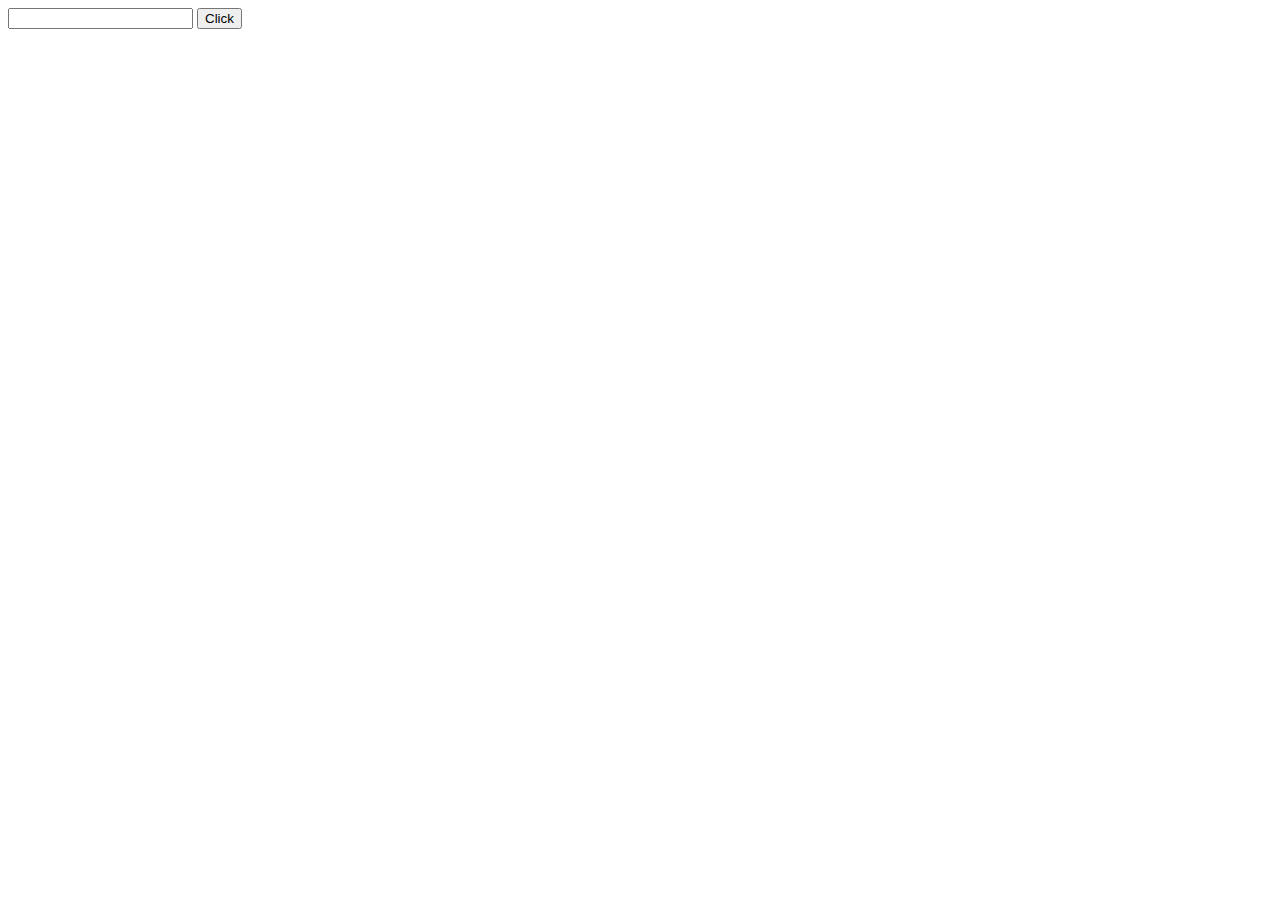
<file: delegation test/index.html>
<!DOCTYPE html>
<html lang="en">
  <head>
    <meta charset="UTF-8" />
    <meta name="viewport" content="width=device-width, initial-scale=1.0" />
    <title>Document</title>

    <script
      src="https://code.jquery.com/jquery-3.7.1.min.js"
      integrity="sha256-/JqT3SQfawRcv/BIHPThkBvs0OEvtFFmqPF/lYI/Cxo="
      crossorigin="anonymous"
    ></script>
  </head>
  <body>
    <div id="box"></div>

    <form action="">
      <input type="text">
      <button type="submit">Click</button>
    </form>


    <script>
      $(document).ready(function () {

       $.fn.welcome =  function(name) {
          var defaultName = "shambhu";
            {
              if(name){
                  return this.append("welcome "+name).css("color","red");
              }else{
                return this.append("welcome "+defaultName).css("color","green");
              }              
            }
            
        };

        $("form").on("submit",function(event){
        
            $("#box").welcome(($("form>input").val()));
        });

        // console.log();

      });
    </script>
  </body>
</html>
</file>
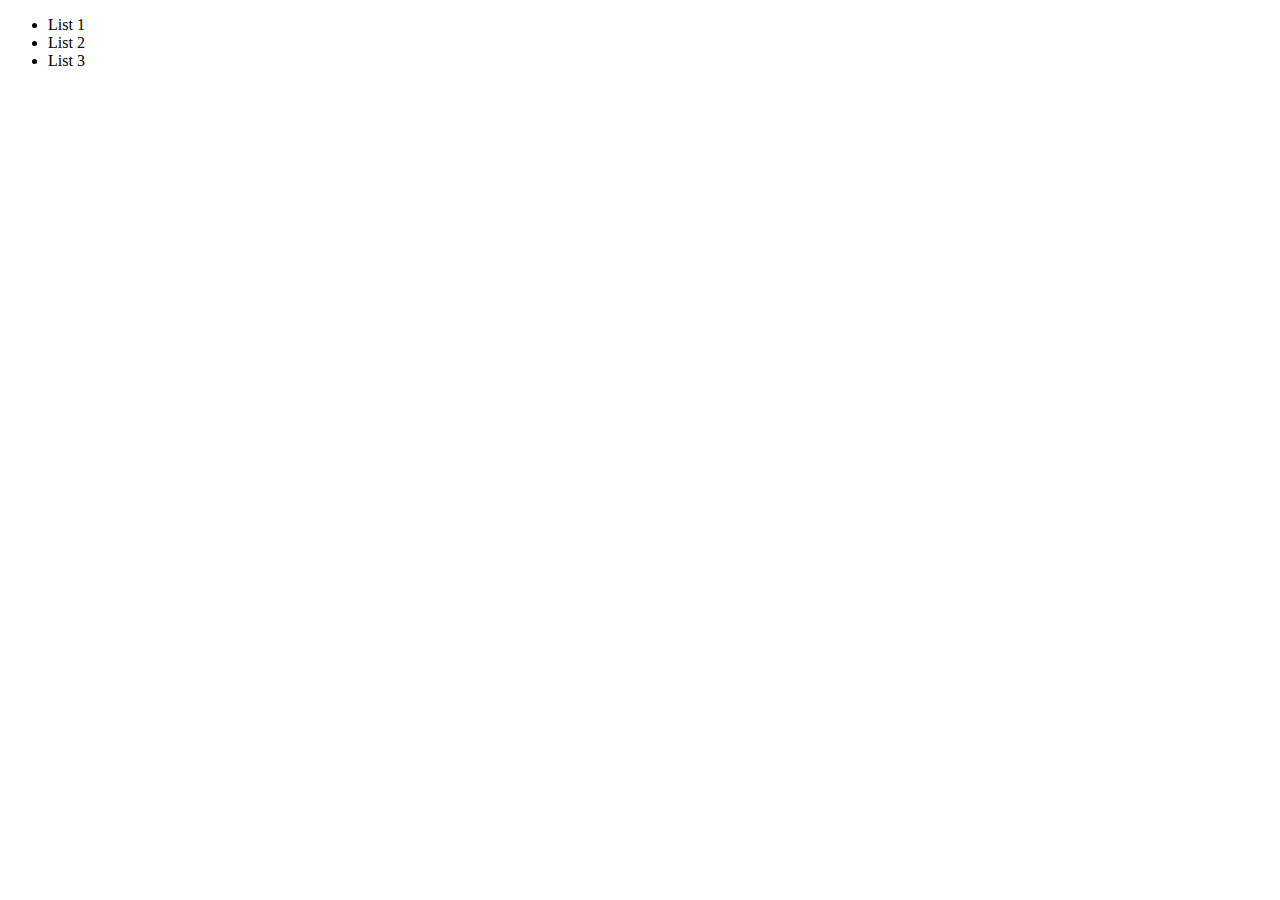
<file: delegation test/deliation.html>
<!DOCTYPE html>
<html lang="en">
<head>
    <meta charset="UTF-8">
    <meta name="viewport" content="width=device-width, initial-scale=1.0">
    <title>Document</title>
    <script
      src="https://code.jquery.com/jquery-3.7.1.min.js"
      integrity="sha256-/JqT3SQfawRcv/BIHPThkBvs0OEvtFFmqPF/lYI/Cxo="
      crossorigin="anonymous"
    ></script>

</head>
<body>
<ul id=parent>
    <li id="first">List 1</li>
    <li id="second">List 2</li>
    <li id="third">List 3</li>
</ul>

<script>
        $(document).ready(function(){
            $("#parent").append("<li>List 4</li>");
            
            // $("#parent").click(function(event){
            //     console.log(event.target.id);
            // });

            $("#parent").on("click",function(event){
                console.log(event.target);
            });
        });
    </script>
</body>
</html>
</file>
